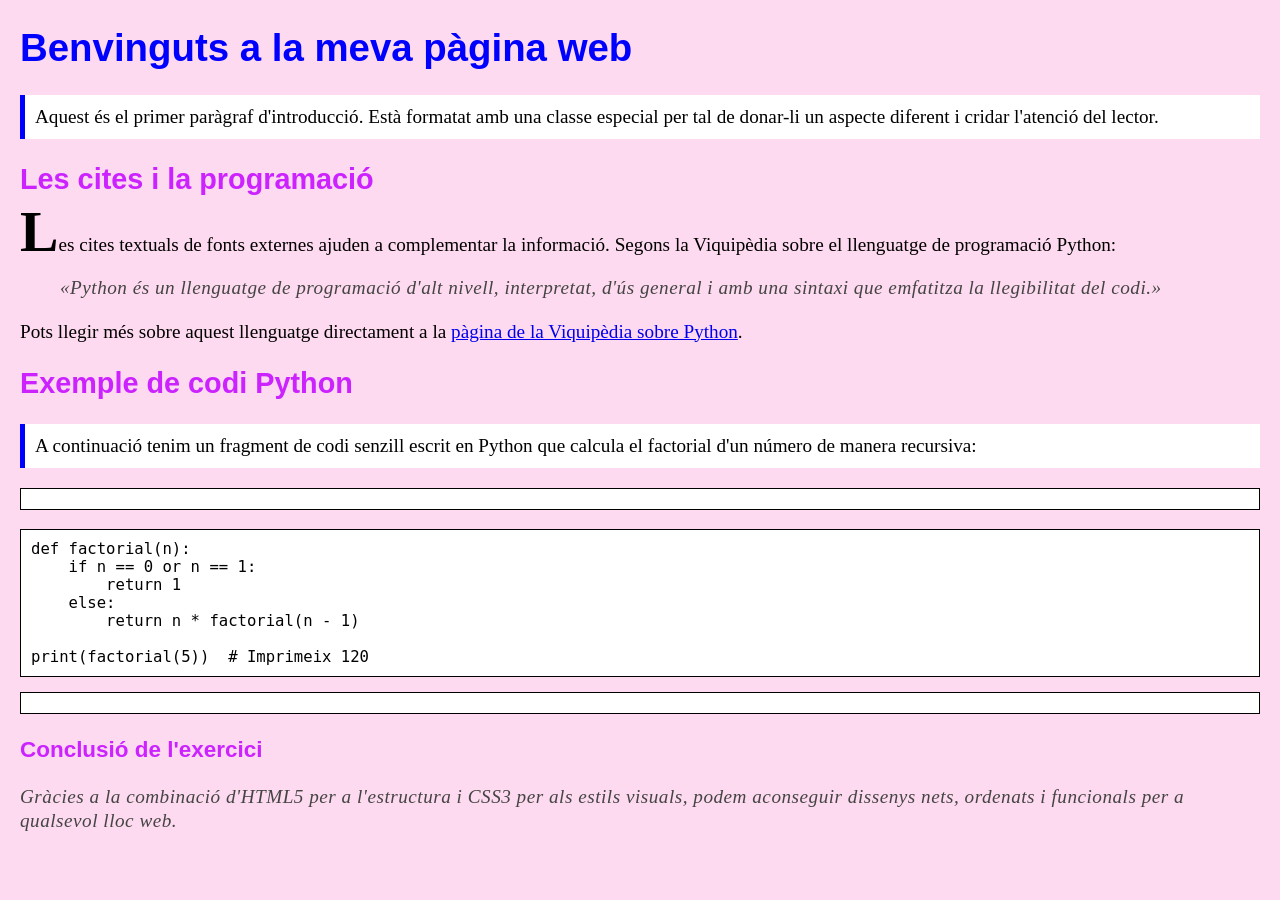
<file: A2ex1.html>
<!DOCTYPE html>
<html lang="ca">
<head>
    <meta charset="UTF-8">
    <meta name="viewport" content="width=device-width, initial-scale=1.0">
    <meta name="description" content="Exercici de pràctica d'HTML5 i CSS3 bàsic.">
    <meta name="author" content="El teu nom">
    <title>Exercici d'HTML i CSS Bàsic</title>
    <link rel="stylesheet" href="A2ex1.css">
</head>
<body>

    <h1>Benvinguts a la meva pàgina web</h1>
    
    <p class="destacat">
        Aquest és el primer paràgraf d'introducció. Està formatat amb una classe especial per tal de donar-li un aspecte diferent i cridar l'atenció del lector.
    </p>

    <h2>Les cites i la programació</h2>
    
    <p id="paragraf-especial">
        Les cites textuals de fonts externes ajuden a complementar la informació. Segons la Viquipèdia sobre el llenguatge de programació Python:
    </p>

    <blockquote cite="https://ca.wikipedia.org/wiki/Python">
        <p class="cita-text">
            «Python és un llenguatge de programació d'alt nivell, interpretat, d'ús general i amb una sintaxi que emfatitza la llegibilitat del codi.»
        </p>
    </blockquote>
    
    <p>
        Pots llegir més sobre aquest llenguatge directament a la <a href="https://ca.wikipedia.org/wiki/Python" target="_blank" rel="noopener">pàgina de la Viquipèdia sobre Python</a>.
    </p>

    <h2>Exemple de codi Python</h2>
    
    <p class="destacat">
        A continuació tenim un fragment de codi senzill escrit en Python que calcula el factorial d'un número de manera recursiva:
    </p>

    <p>
        <code>
            <pre>def factorial(n):
    if n == 0 or n == 1:
        return 1
    else:
        return n * factorial(n - 1)

print(factorial(5))  # Imprimeix 120</pre>
        </code>
    </p>

    <h3>Conclusió de l'exercici</h3>

    <p class="cita-text">
        Gràcies a la combinació d'HTML5 per a l'estructura i CSS3 per als estils visuals, podem aconseguir dissenys nets, ordenats i funcionals per a qualsevol lloc web.
    </p>

</body>
</html>
</file>
<file: A2ex1.css>
/* Estil general per al body */
body {
    font-family: serif;
    font-size: 1.2em;
    background-color: #fddaef;
    margin: 20px;
}

/* Paràgraf general: alçada de línia del 125% */
p {
    line-height: 125%;
}

/* Títol de primer nivell */
h1 {
    color: blue;
    font-family: Arial, sans-serif;
}

/* Títols de segon, tercer i posteriors nivells */
h2, h3, h4, h5, h6 {
    color: #cc22ff;
    font-family: Arial, sans-serif;
}

/* Caixa per al codi Python (caixa amb vorera 1px contínua i negra) */
code {
    display: block;
    border: 1px solid black;
    background-color: #ffffff;
    padding: 10px;
    margin: 10px 0;
}

/* Paràgraf amb ID especial: primera lletra en negreta i mida 300% */
#paragraf-especial::first-letter {
    font-weight: bold;
    font-size: 300%;
}

/* Classe 1: .destacat (aplica 3 propietats) */
.destacat {
    background-color: #ffffff;
    padding: 10px;
    border-left: 5px solid blue;
}

/* Classe 2: .cita-text (aplica 3 propietats) */
.cita-text {
    font-style: italic;
    color: #444444;
    letter-spacing: 0.5px;
}
</file>
